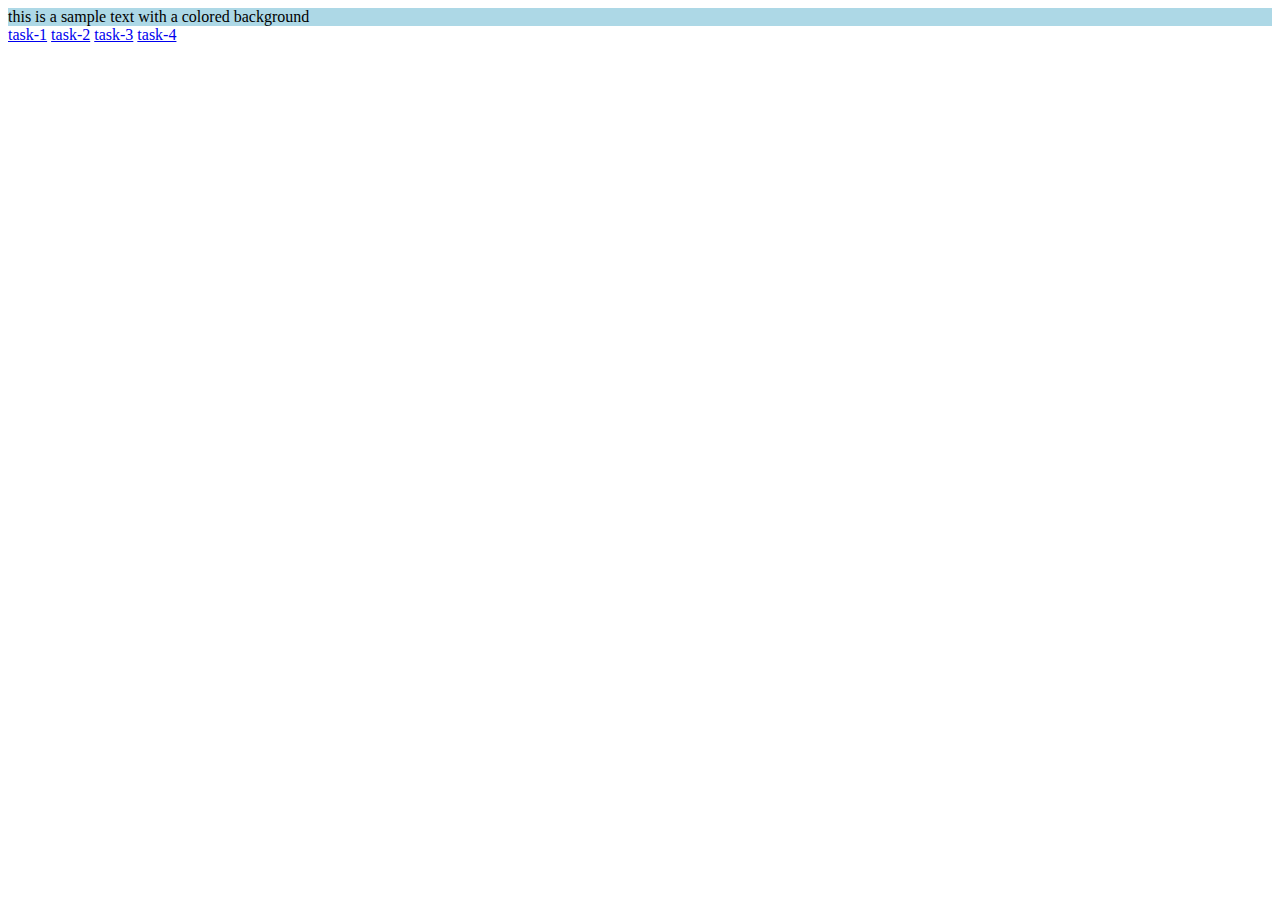
<file: index.html>
<!DOCTYPE html>
<html lang="en">

<head>
    <meta charset="UTF-8">
    <meta name="viewport" content="width=device-width, initial-scale=1.0">
    <title>task-1</title>
</head>

<body>
    <div style="background-color: lightblue;">this is a sample text with a colored background</div>
    <a href="task-1">task-1</a>
    <a href="task-2">task-2</a>
    <a href="task-3">task-3</a>
    <a href="task-4">task-4</a>
</body>
</file>
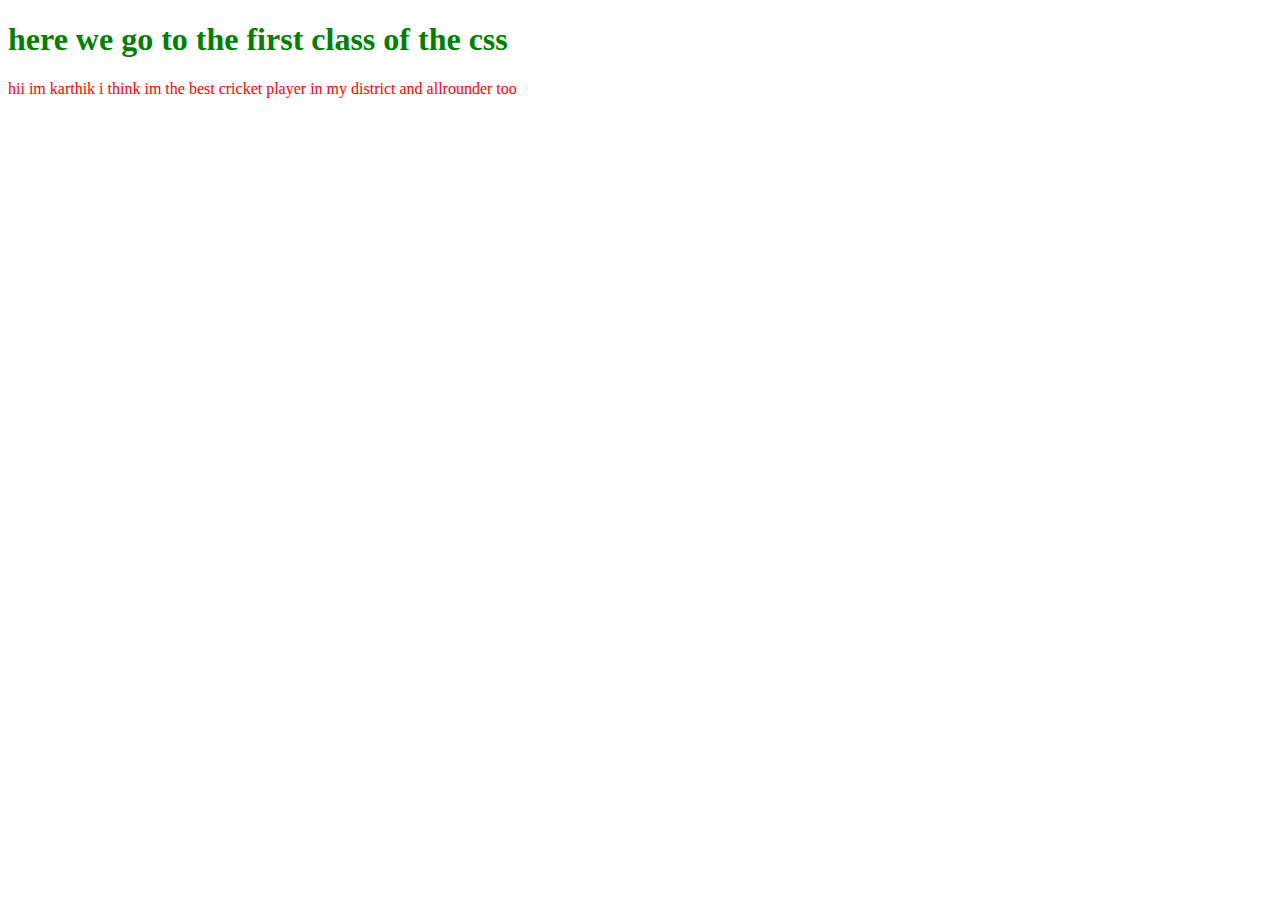
<file: index2.html>
<!DOCTYPE html>
<html lang="en">

<head>
    <meta charset="UTF-8">
    <meta name="viewport" content="width=device-width, initial-scale=1.0">
    <title>Document</title>
    <style>
      h1 {
        color:green;
      }
        #text{
            color:red;
        }
    </style>
   
</head>
<body>
    <h1 >here we go to the first class of the css </h1>
    <p id="text">hii im karthik i think im the best cricket player in my district and allrounder too</p>
</body>

</html>
</file>
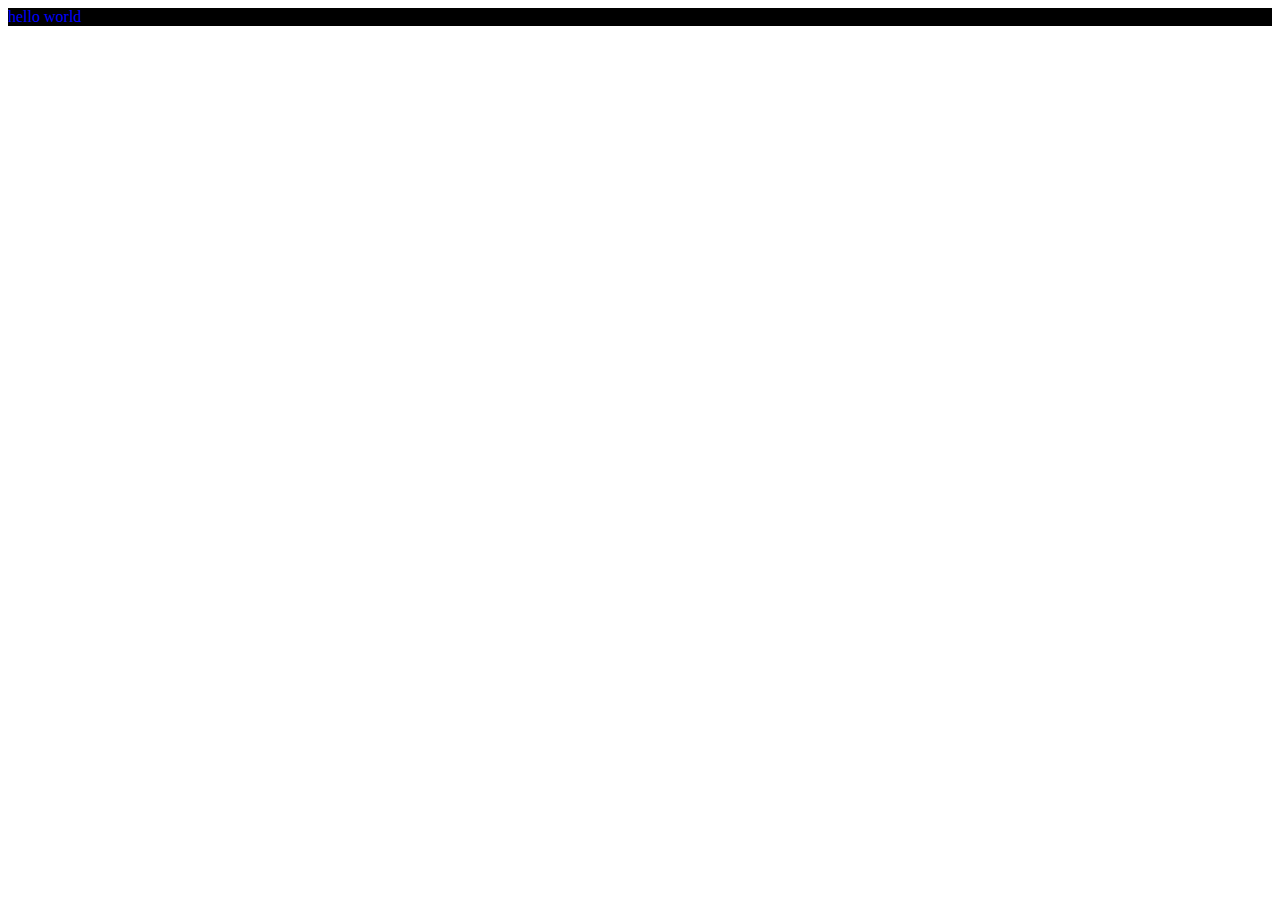
<file: index3.html>
<!DOCTYPE html>
<html lang="en">
<head>
    <meta charset="UTF-8">
    <meta name="viewport" content="width=device-width, initial-scale=1.0">
    <title>Document</title>
    <link rel="stylesheet" href="./style.css">
</head>
<body>
    <div style="color:blue;">hello world</div>
</body>
</html>
</file>
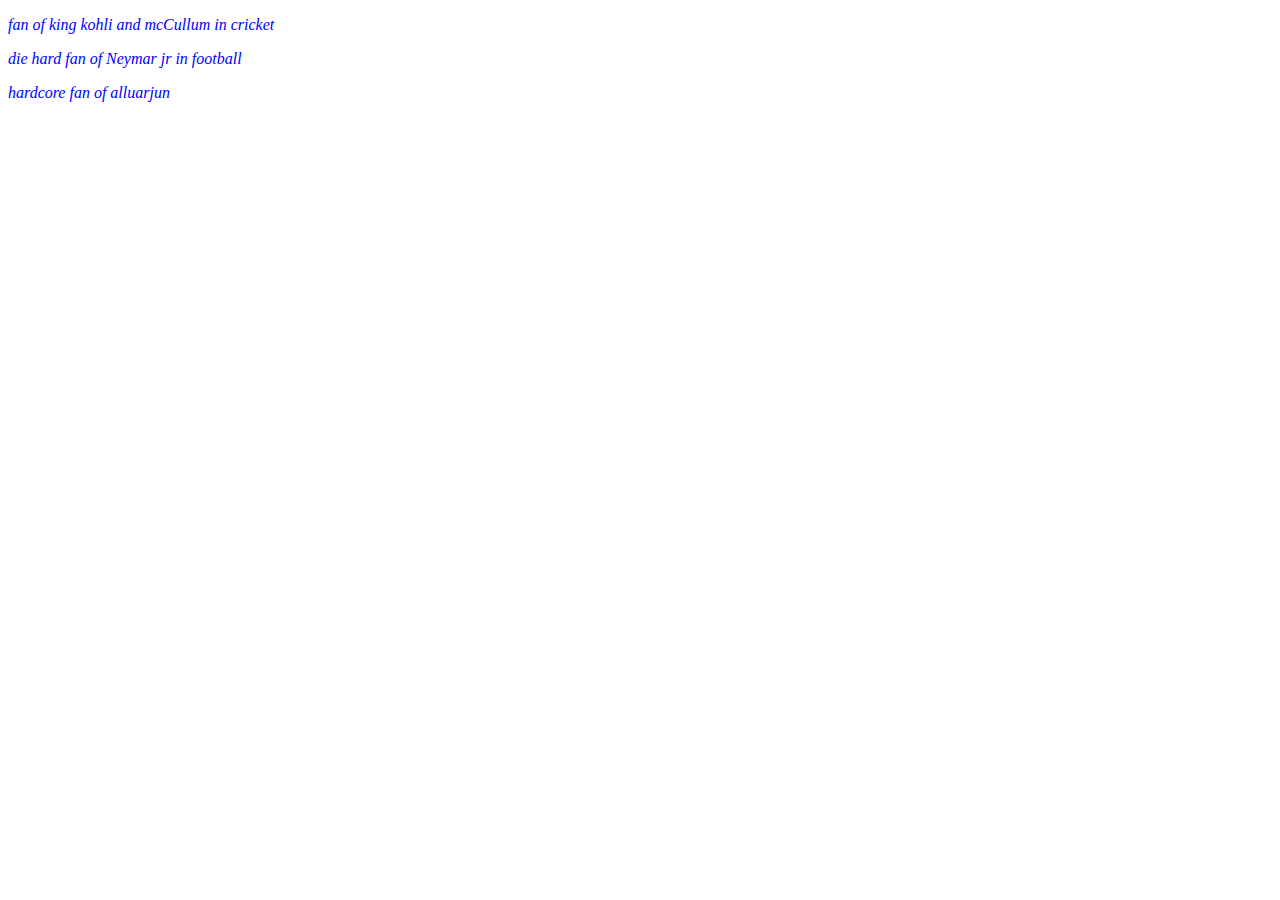
<file: index6.html>
<!DOCTYPE html>
<html lang="en">
<head>
    <meta charset="UTF-8">
    <meta name="viewport" content="width=device-width, initial-scale=1.0">
    <title>Document</title>
    <link rel="stylesheet" href="./bunny.css">
</head>
<body>
    <p>fan of king kohli and mcCullum in cricket</p>
    <p>die hard fan of Neymar jr in football</p>
    <p>hardcore fan of alluarjun</p>
</body>
</html>
</file>
<file: style.css>
div {
    background-color:black;
}
</file>
<file: bunny.css>
p {
    color:blue; font-style: italic;
    
}
</file>
